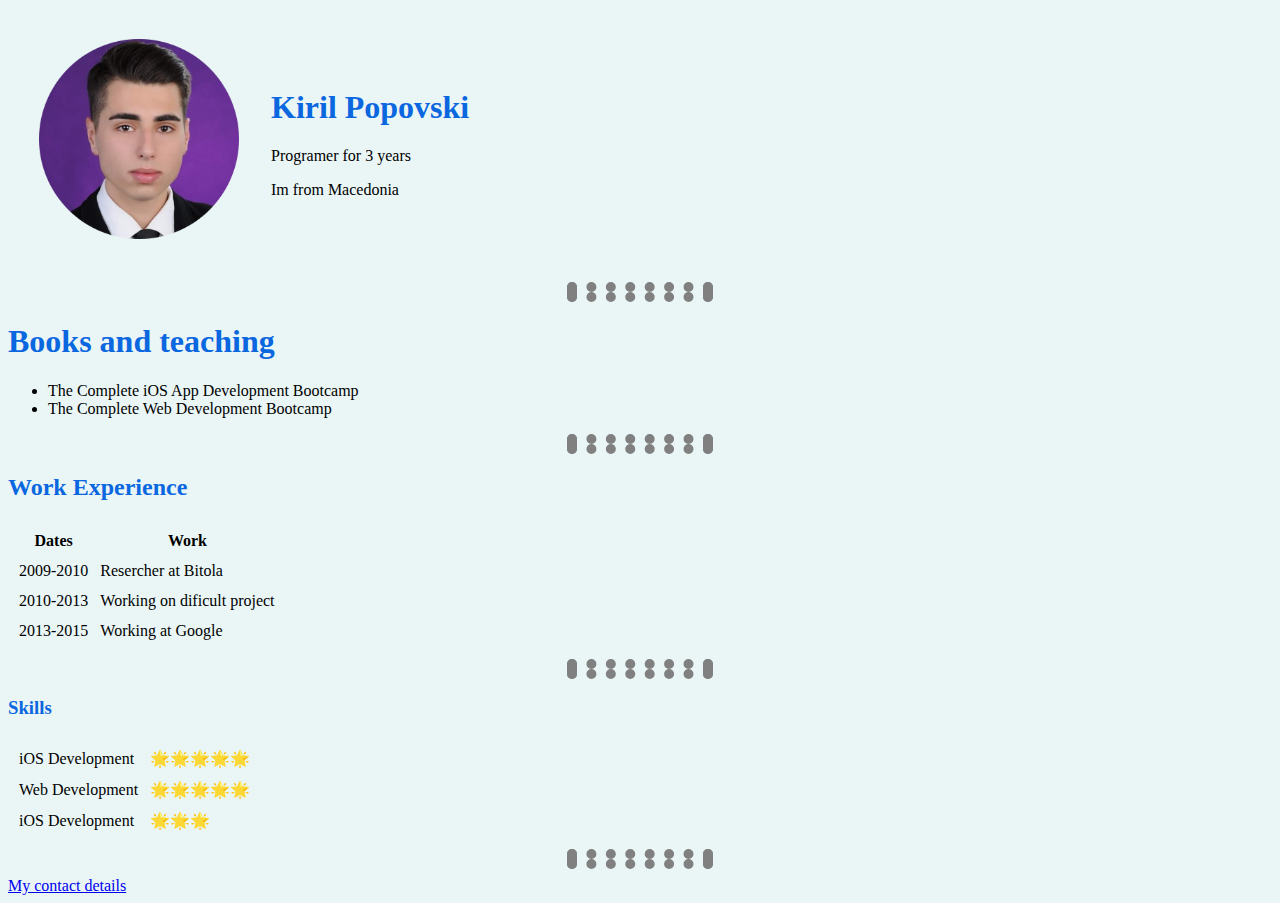
<file: index.html>
<!DOCTYPE html>
<html>
  <head>
    <title>Kiril's Personal Site</title>
    <meta charset="utf-8" />
<link rel="stylesheet" href="css/styles.css">

    </head>
  <body >
    <table cellspacing="30">
      <tr>
    <td><img src="images/kirilslika.png" alt="Kiril profile picture" /></td>
  <td><h1>Kiril Popovski</h1>
  <p>Programer for 3 years</p>
  <p>Im from Macedonia</p></td>
</tr>  
</table>
    <hr />
    <h1>Books and teaching</h1>
    <ul>
      <li>The Complete iOS App Development Bootcamp</li>
      <li>The Complete Web Development Bootcamp</li>
    </ul>
    <hr />
    <h2>Work Experience</h2>
    <table cellspacing="10">
      <thead>
        <th>Dates</th>
        <th>Work</th>
      </thead>
      <tr>
        <td>2009-2010</td>
        <td>Resercher at Bitola</td>
      </tr>
      <tr>
        <td>2010-2013</td>
        <td>Working on dificult project</td>
      </tr>
      <tr>
        <td>2013-2015</td>
        <td>Working at Google</td>
      </tr>
    </table>
    <hr />
    <h3>Skills</h3>
    <table cellspacing="10">
      <tr>
        <td>iOS Development</td>
        <td>🌟🌟🌟🌟🌟</td>
      </tr>
      <td>Web Development</td>
        <td>🌟🌟🌟🌟🌟</td>
      </tr>
      <td>iOS Development</td>
        <td>🌟🌟🌟</td>
      </tr>
    </table>
    <hr>
    <a href="contact.html">My contact details</a>
  </body>
</html>
</file>
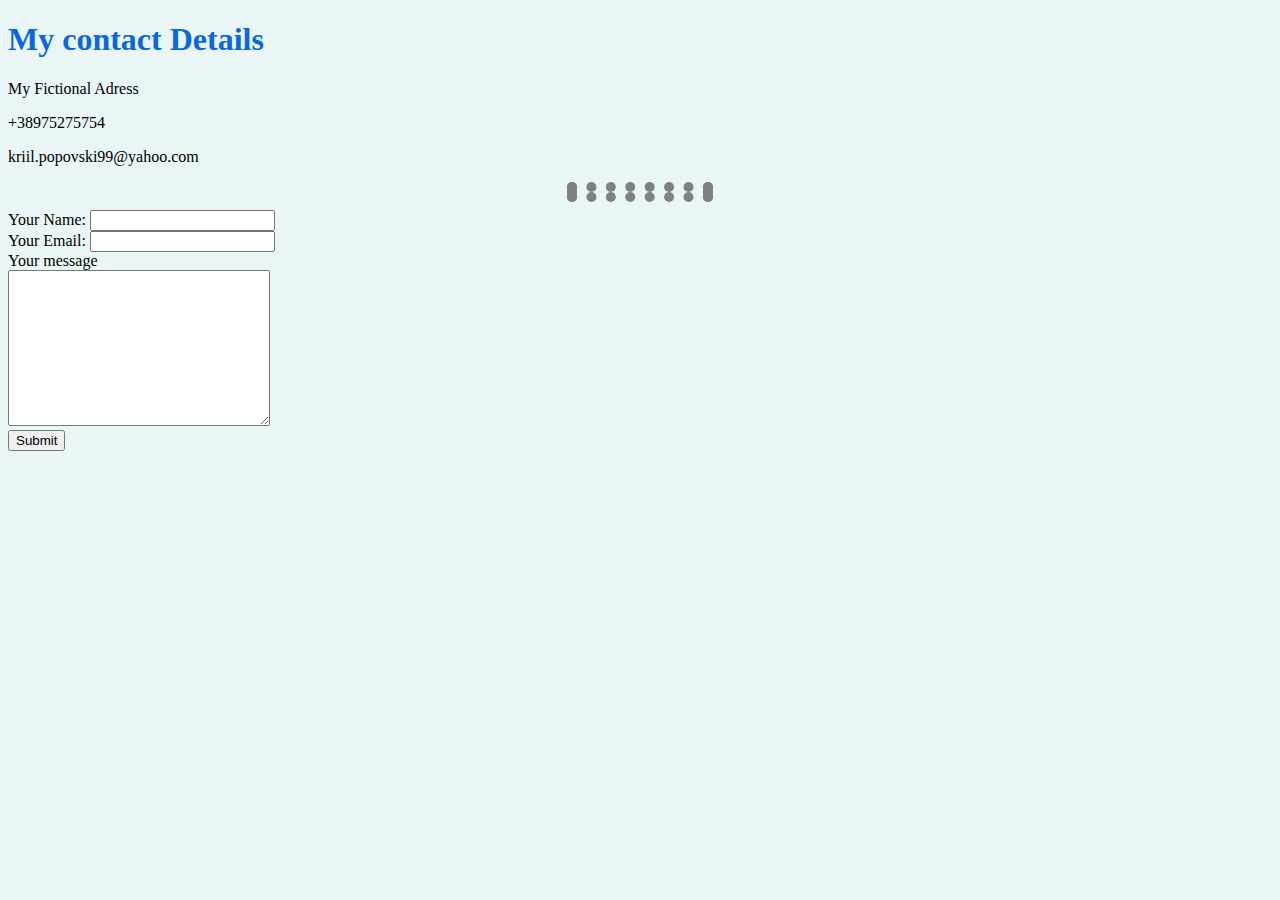
<file: contact.html>
<!DOCTYPE html>
<html>
  <head>
    <meta charset="urf-8" />
    <title>Contact me</title>
    <link rel="stylesheet" href="css/styles.css">
  </head>
  <body>
    <h1>My contact Details</h1>
    <p>My Fictional Adress</p>
    <p>+38975275754</p>
    <p>kriil.popovski99@yahoo.com</p>
    <hr />
    <form class="" action="mailto:kirilpopovski49@yahoo.com" method="POST">
      <label>Your Name:</label>
      <input type="text" name="YourName" value="" /><br />
      <label>Your Email:</label>
      <input type="email" name="YourEmail" value="" /><br />
      <label>Your message</label><br>
      <textarea name="YourMessagese" rows="10" cols="30"></textarea></br>
       <input type="submit" name="" />
    </form>
  </body>
</html>
</file>
<file: css/styles.css>
body {
  background-color: #eaf6f6;
}
hr {
  border-style: dotted;
  border-color: grey;
  border-width: 10px;
  width: 10%;
}
img {
  height: 200px;
}
h1 {
  color: rgb(10, 103, 224);
}

h2 {
  color: rgb(10, 103, 224);
}
h3 {
  color: rgb(10, 103, 224);
}
</file>
